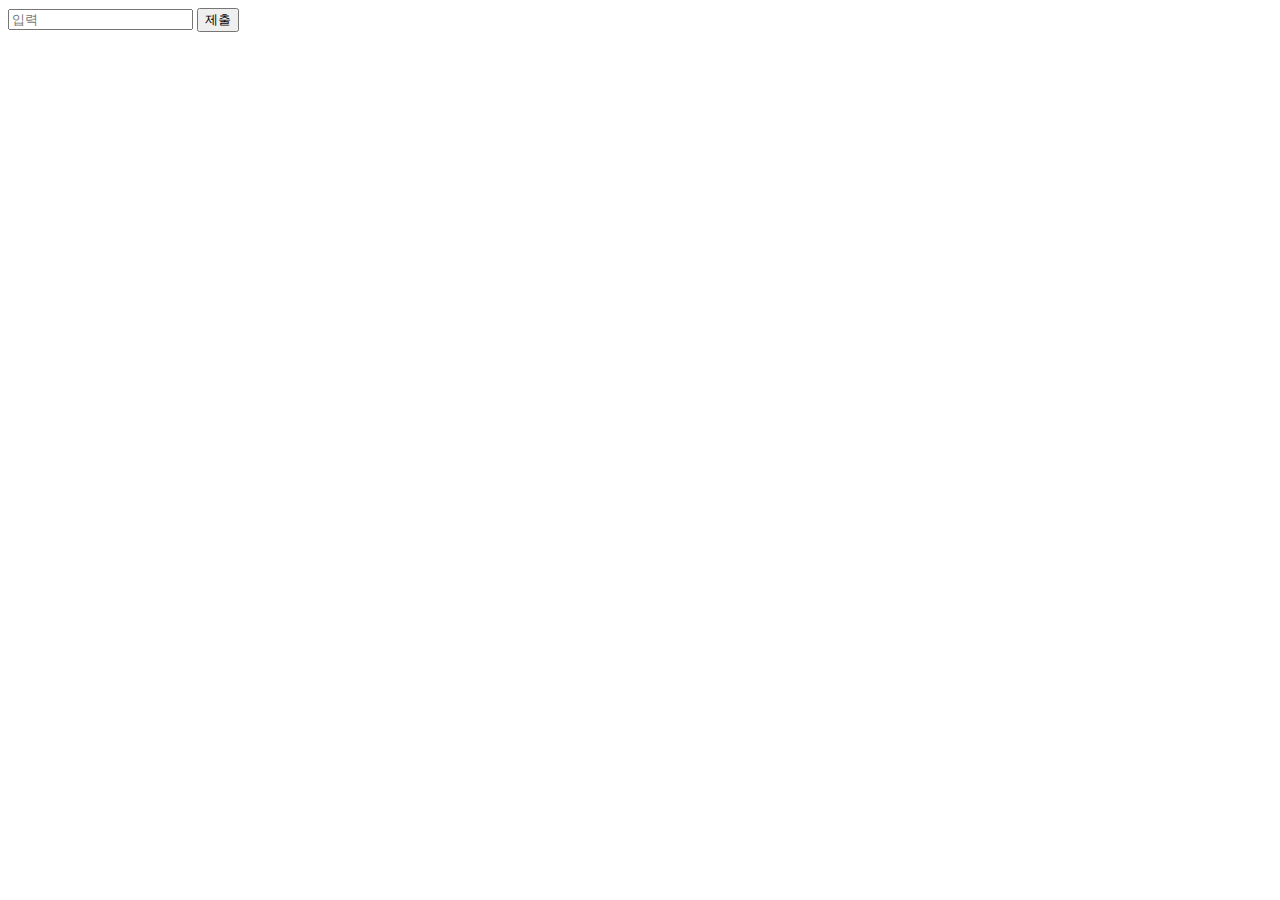
<file: crud.html>
<!DOCTYPE html>
<html lang="en">
  <head>
    <meta charset="UTF-8" />
    <meta name="viewport" content="width=device-width, initial-scale=1.0" />
    <title>Document</title>
  </head>
  <body>
    <form>
      <input id="message" placeholder="입력" />
      <button id="btn-submit">제출</button>
    </form>
    <ul id="cont_list"></ul>

    <script>
      const btnSubmit = document.getElementById("btn-submit");
      const contList = document.getElementById("cont_list");
      const dataArray = [];

      // 배열 렌더링
      function renderData() {
        contList.innerHTML = null;
        const renderLi = dataArray.forEach((el) => {
          contList.innerHTML += `<li><span id="comment">${el}</span><button id="delete">삭제</button><button id="edit">수정</button> </li>`;
        });
        //삭제 실행
        const btnDelete = document.querySelectorAll("#delete");
        btnDelete.forEach((item, index) => {
          item.addEventListener("click", (event) => {
            deleteFn(event, index);
          });
        });

        //수정 실행
        const btnEdit = document.querySelectorAll("#edit");
        btnEdit.forEach((item, index) => {
          item.addEventListener("click", (event) => {
            editFn(event, index);
          });
        });
      }

      //생성함수
      function createFn(event) {
        event.preventDefault();
        const message = document.getElementById("message");
        const inputValue = message.value;
        dataArray.push(inputValue);
        message.value = null;
        renderData();
      }

      //삭제함수
      function deleteFn(event, index) {
        dataArray.splice(index, 1);
        renderData();
      }

      //수정함수
      function editFn(event, index) {
        const li = event.target.parentElement;
        const span = li.firstChild.innerText;
        const editInput = `
              <input id="edit-value" type="text" value=${span} /><button id="btn-edit-submit">완료</button>
            `;
        event.target.parentElement.innerHTML = editInput;
        const btnEditSubmit = document.getElementById("btn-edit-submit");
        btnEditSubmit.addEventListener("click", (event) => {
          editValueSubmit(event, index);
        });
      }

      //수정된 내용 제출함수
      function editValueSubmit(event, index) {
        const newValue = document.getElementById("edit-value").value;
        dataArray.splice(index, 1, newValue);
        renderData();
        console.log(dataArray);
      }

      //생성
      btnSubmit.addEventListener("click", (event) => {
        createFn(event);
      });
    </script>
  </body>
</html>
</file>
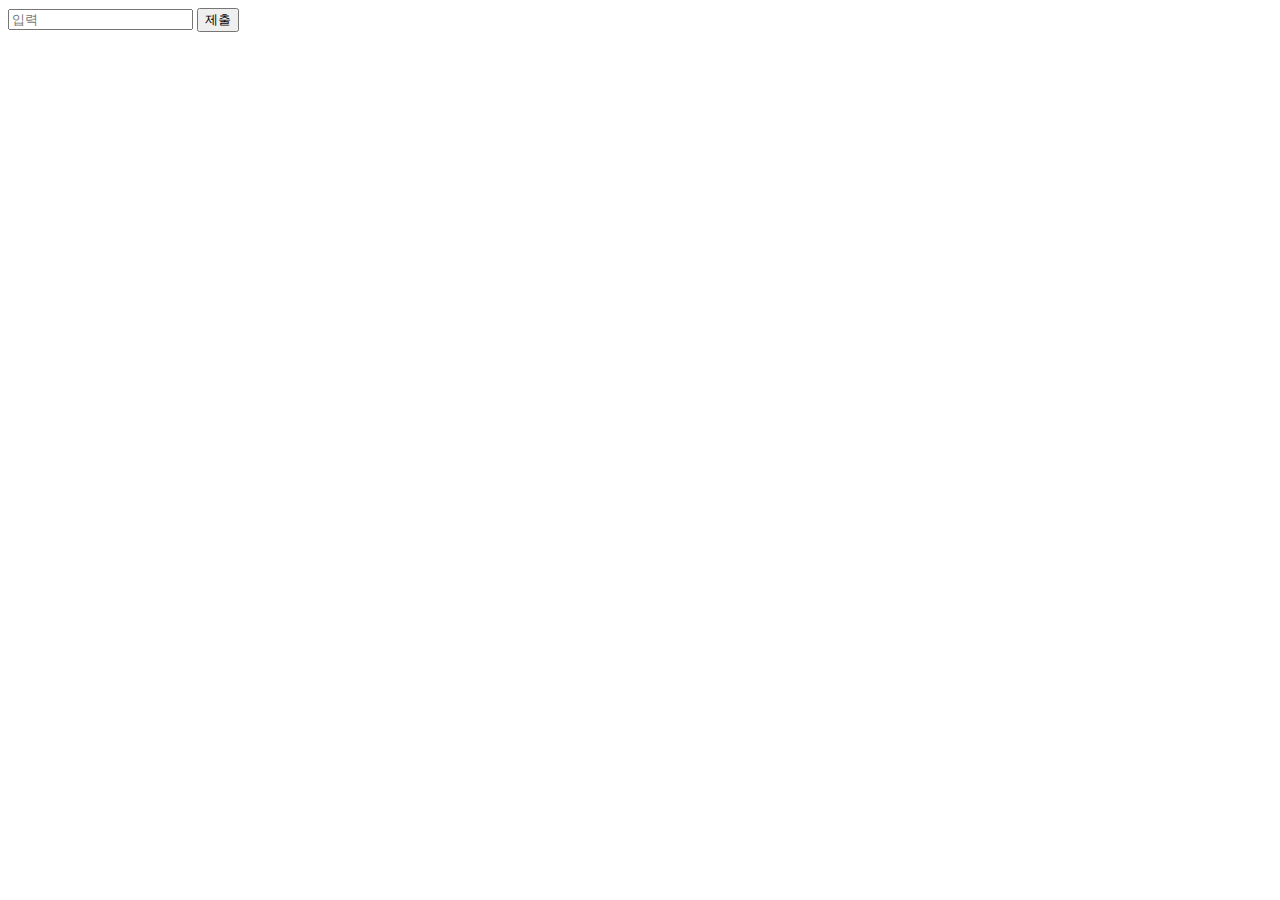
<file: crud_localstorage.html>
<!DOCTYPE html>
<html lang="en">
  <head>
    <meta charset="UTF-8" />
    <meta name="viewport" content="width=device-width, initial-scale=1.0" />
    <title>Document</title>
  </head>
  <body>
    <form>
      <input id="message" placeholder="입력" />
      <button id="btn-submit">제출</button>
    </form>
    <ul id="cont_list"></ul>

    <script>
      const btnSubmit = document.getElementById("btn-submit");
      const contList = document.getElementById("cont_list");
      const dataList = [];

      const road = () => {
        contList.innerHTML = null;
        const data = JSON.parse(window.localStorage.getItem("comment"));
        const dataList = [...data];
        dataList.forEach((el) => {
          contList.innerHTML += `<li><span id="comment">${el}</span><button id="delete">삭제</button><button id="edit">수정</button> </li>`;
        });

        //삭제 실행
        const btnDelete = document.querySelectorAll("#delete");
        btnDelete.forEach((item, index) => {
          item.addEventListener("click", () => {
            deleteFn(index, dataList);
          });
        });

        //수정 실행
        const btnEdit = document.querySelectorAll("#edit");
        btnEdit.forEach((item, index) => {
          item.addEventListener("click", (event) => {
            editFn(event, index);
          });
        });
      };

      road();

      //생성
      btnSubmit.addEventListener("click", (event) => {
        createFn(event, dataList);
      });

      //생성함수
      function createFn(event, dataList) {
        event.preventDefault();
        const message = document.getElementById("message");
        const inputValue = message.value;
        dataList.push(inputValue);
        window.localStorage.setItem(`comment`, JSON.stringify(dataList));
        message.value = null;
        road();
      }

      //삭제함수
      function deleteFn(index, dataList) {
        dataList.splice(index, 1);
        window.localStorage.setItem(`comment`, JSON.stringify(dataList));
        road();
      }

      //수정함수
      function editFn(event, index) {
        const li = event.target.parentElement;
        const span = li.firstChild.innerText;
        const editInput = `
              <input id="edit-value" type="text" value=${span} /><button id="btn-edit-submit">완료</button>
            `;
        event.target.parentElement.innerHTML = editInput;
        const btnEditSubmit = document.getElementById("btn-edit-submit");
        btnEditSubmit.addEventListener("click", (event) => {
          editValueSubmit(event, index);
        });
      }

      //수정된 내용 제출함수
      function editValueSubmit(event, index) {
        const newValue = document.getElementById("edit-value").value;
        dataArray.splice(index, 1, newValue);
        window.localStorage.setItem(`comment`, JSON.stringify(dataArray));
        road();
      }
    </script>
  </body>
</html>
</file>
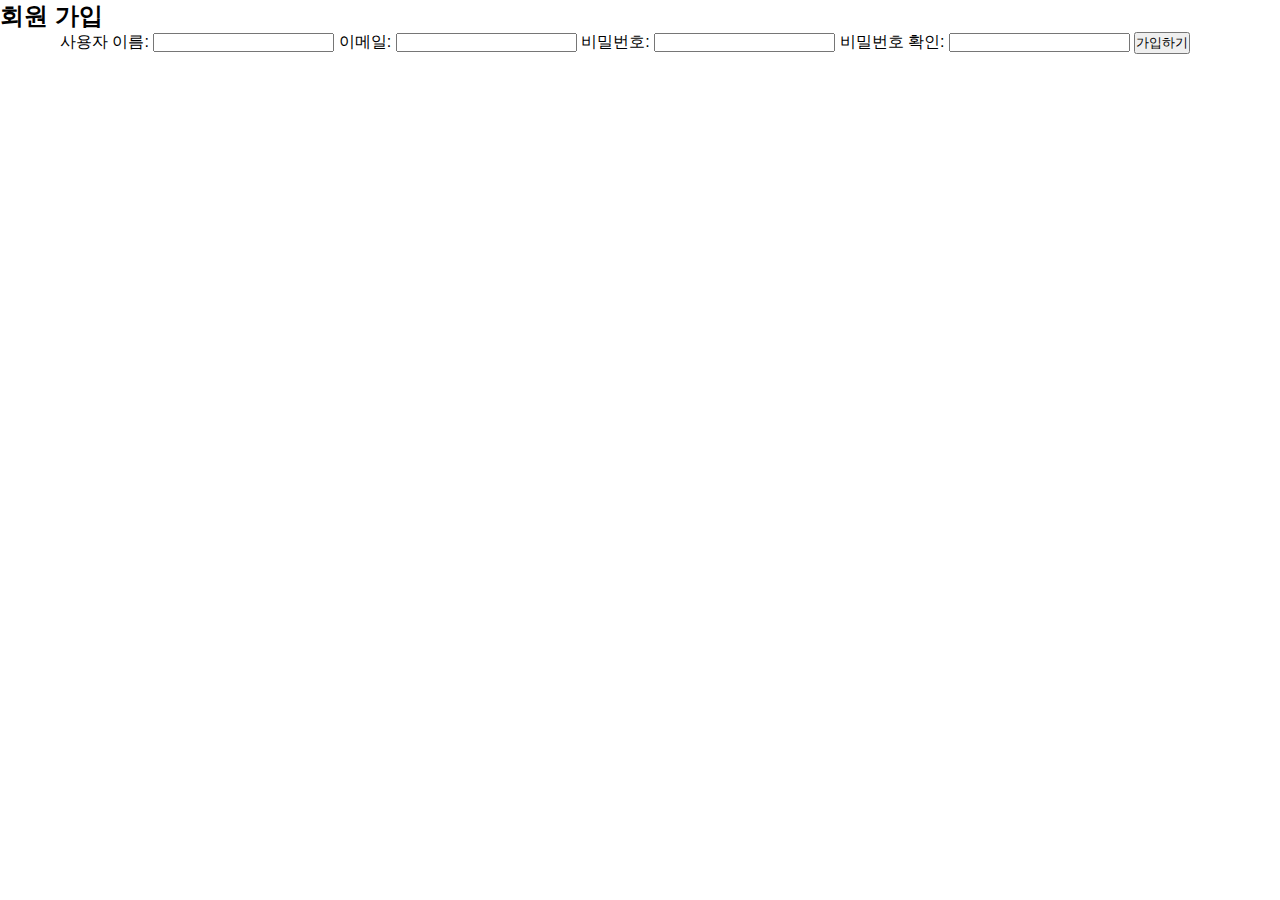
<file: join.html>
<!DOCTYPE html>
<html lang="en">
  <head>
    <meta charset="UTF-8" />
    <meta name="viewport" content="width=device-width, initial-scale=1.0" />
    <title>회원 가입</title>
    <link rel="stylesheet" href="styles.css" />
  </head>
  <body>
    <h2>회원 가입</h2>
    <form action="">
      <div class="container">
        <label for="username">사용자 이름:</label>
        <input type="text" id="username" name="username" required />

        <label for="email">이메일:</label>
        <input type="email" id="email" name="email" required />

        <label for="password">비밀번호:</label>
        <input type="password" id="password" name="password" required />

        <label for="confirm_password">비밀번호 확인:</label>
        <input
          type="password"
          id="confirm_password"
          name="confirm_password"
          required
        />

        <button type="submit">가입하기</button>
      </div>
    </form>
  </body>
</html>
</file>
<file: styles.css>
/* Reset CSS */
* {
  margin: 0;
  padding: 0;
  box-sizing: border-box;
}

/* Global Styles */
body {
  font-family: Arial, sans-serif;
}

.container {
  max-width: 1200px;
  margin: 0 auto;
  padding: 0 20px;
}

header {
  background-color: #222;
  color: #fff;
  padding: 20px 0;
}

header h1 {
  margin: 0;
}

nav ul {
  list-style-type: none;
}

nav ul li {
  display: inline;
  margin-right: 20px;
}

nav ul li a {
  color: #fff;
  text-decoration: none;
}

.hero {
  background-image: url("hero.jpg");
  background-size: cover;
  color: #fff;
  text-align: center;
  padding: 100px 0;
}

.hero h2 {
  font-size: 3rem;
  margin-bottom: 20px;
}

.hero p {
  font-size: 1.5rem;
  margin-bottom: 40px;
}

.btn {
  display: inline-block;
  background-color: #ff7f50;
  color: #fff;
  padding: 15px 30px;
  text-decoration: none;
  font-size: 1.2rem;
  border-radius: 5px;
  transition: background-color 0.3s ease;
}

.btn:hover {
  background-color: #ff6347;
}

.products {
  padding: 50px 0;
}

.products h2 {
  text-align: center;
  font-size: 2rem;
  margin-bottom: 40px;
}

.product {
  text-align: center;
  margin-bottom: 40px;
}

.product img {
  width: 100%;
  max-width: 300px;
  display: block;
  margin: 0 auto 20px;
}

.product h3 {
  font-size: 1.5rem;
  margin-bottom: 10px;
}

.product p {
  color: #888;
  font-size: 1.2rem;
  margin-bottom: 20px;
}

footer {
  background-color: #222;
  color: #fff;
  text-align: center;
  padding: 20px 0;
}
</file>
